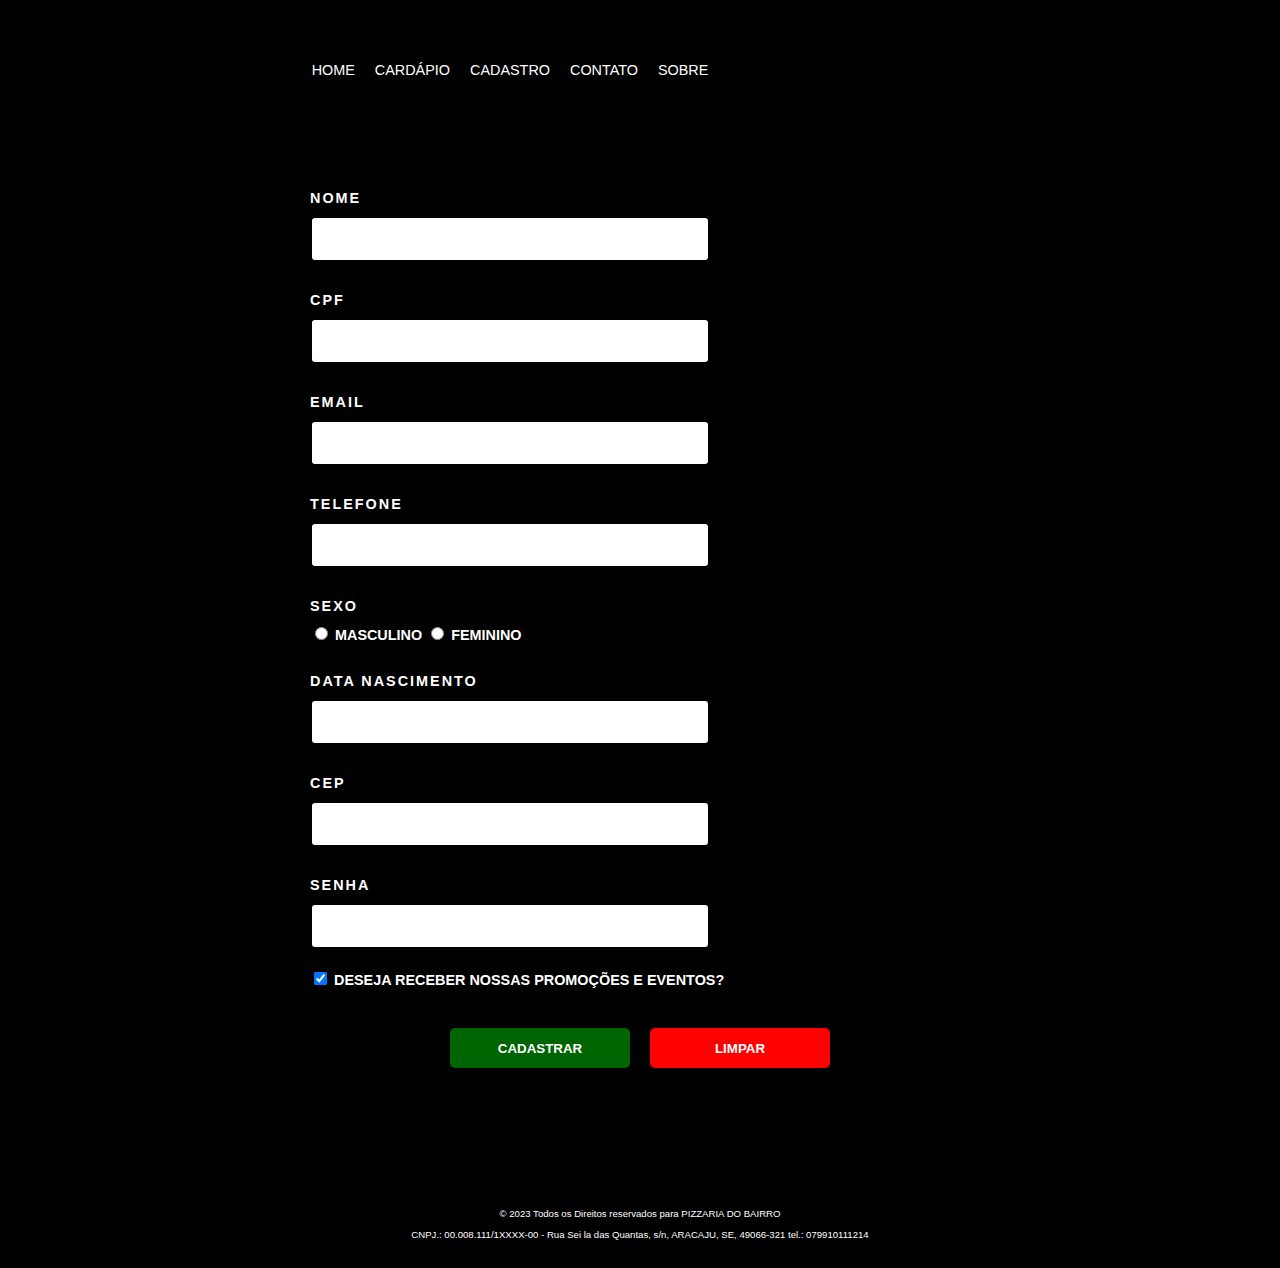
<file: cadastro.html>
<!DOCTYPE html>
<html lang="pt-br">

<head>
    <meta charset="UTF-8">
    <meta name="viewport" content="width=device-width, initial-scale=1.0">
    <title>PIZZARIA DO BAIRRO</title>

    <link rel='shortcut icon' href="imagens/pizzalogo.png">

    <link rel="stylesheet" href="estilos/estilos.css">
    <link rel="stylesheet" href="estilos/estilosformulario.css">
</head>

<body>
    <div id="geral">
        <section id="cabecalho">
    
            <nav id="menu">
                <a href="index.html"> HOME </a>
                <a href="cardapio.html"> CARDÁPIO </a>
                <a href="cadastro.html"> CADASTRO </a>
                <a href="contato.html"> CONTATO </a>
                <a href="sobre.html"> SOBRE </a>
            </nav>
        </section>

        <section id="conteudo">
            <div id="form">
                <div class="divInput">
                    <label for="nome">NOME</label>
                    <input type="text" name="nome" id="nome" class="input" />
                </div>

                <div class="divInput">
                    <label for="cpf">CPF</label>
                    <input type="text" name="cpf" id="cpf" class="input" />
                </div>

                <div class="divInput">
                    <label for="email">EMAIL</label>
                    <input type="email" name="email" id="email" class="input" />
                </div>

                <div class="divInput">
                    <label for="telefone">TELEFONE</label>
                    <input type="text" name="telefone" id="telefone" class="input" />
                </div>

                <div class="divInput">
                    <label for="sexo">SEXO</label>
                    <input type="radio" name="sexo" id="sexoM" value="M" /> Masculino
                    <input type="radio" name="sexo" id="sexoF" value="F" /> Feminino
                </div>

                <div class="divInput">
                    <label for="dataNascimento">DATA NASCIMENTO</label>
                    <input type="text" name="dataNascimento" id="dataNascimento" class="input" />
                </div>

                <div class="divInput">
                    <label for="cep">CEP</label>
                    <input type="text" name="cep" id="cep" class="input" />
                </div>

                <div id="divEnde">
                    <div class="divInput">
                        <label for="logradouro">LOGRADOURO</label>
                        <input type="text" name="logradouro" id="logradouro" class="input inputEnde" />
                    </div>

                    <div class="divInput">
                        <label for="numero">NÚMERO</label>
                        <input type="text" name="numero" id="numero" class="input" />
                    </div>

                    <div class="divInput">
                        <label for="complemento">COMPLEMENTO</label>
                        <input type="text" name="complemento" id="complemento" class="input" />
                    </div>

                    <div class="divInput">
                        <label for="cidade">CIDADE</label>
                        <input type="text" name="cidade" id="cidade" class="input inputEnde" />
                    </div>

                    <div class="divInput">
                        <label for="estado">ESTADO</label>
                        <input type="text" name="estado" id="estado" class="input inputEnde" />
                    </div>
                </div>

                <div class="divInput">
                    <label for="senha">SENHA</label>
                    <input type="password" name="senha" id="senha" class="input" />
                </div>

                <div class="divInput">
                    <input type="checkbox" checked name="promo" id="promo" value="S" />
                    Deseja receber nossas Promoções e eventos?
                </div>

                <div id="divBtn">
                    <button id="btnLimpar"> CADASTRAR </button>
                    <button id="btnEnviar"> LIMPAR </button>
                </div>
            </div>
        </section>

        <footer id="rodape">
            <p>&copy; 2023 Todos os Direitos reservados para PIZZARIA DO BAIRRO</p>
            <p>CNPJ.: 00.008.111/1XXXX-00 - Rua Sei la das Quantas, s/n, ARACAJU, SE, 49066-321 tel.: 079910111214</p>
        </footer>
    </div>
</body>

</html>
</file>
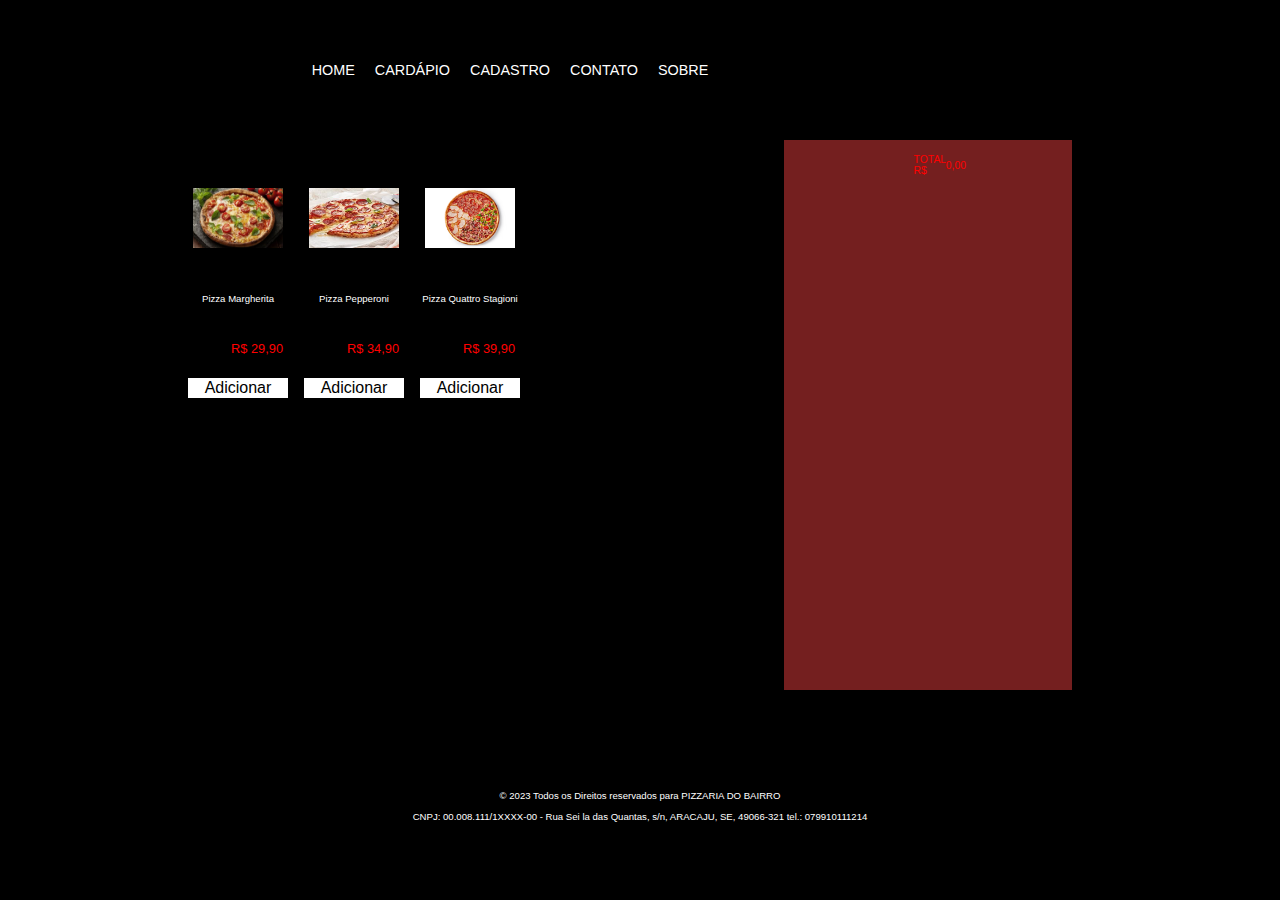
<file: cardapio.html>
<!DOCTYPE html>
<html lang="pt-br">

<head>
    <meta charset="UTF-8">
    <meta name="viewport" content="width=device-width, initial-scale=1.0">
    <title>PIZZARIA DO BAIRRO</title>

    <script src="js/script.js" defer></script>
    <link rel='shortcut icon' href="imagens/pizzalogo.png">
    <link rel="stylesheet" href="estilos/estilos.css">
    <link rel="stylesheet" href="estilos/estiloscardapio.css">
</head>

<body>
    <div id="geral">
        <section id="cabecalho">
            <nav id="menu">
                <a href="index.html">HOME</a>
                <a href="cardapio.html">CARDÁPIO</a>
                <a href="cadastro.html">CADASTRO</a>
                <a href="contato.html">CONTATO</a>
                <a href="sobre.html">SOBRE</a>
            </nav>
        </section>

        <section id="conteudo">
            <div id="cardapio">
                <div class="card">
                    <div class="imgCard">
                        <img src="imagens/pizza-margherita.jpg" alt="Pizza Margherita">
                    </div>
                    <div class="descricao">Pizza Margherita</div>
                    <div class="valor">R$ 29,90</div>
                    <div class="divButton">
                        <div class="btnAdd">Adicionar</div>
                    </div>
                </div>

                <div class="card">
                    <div class="imgCard">
                        <img src="imagens/pepperoni.jpg" alt="Pizza Pepperoni">
                    </div>
                    <div class="descricao">Pizza Pepperoni</div>
                    <div class="valor">R$ 34,90</div>
                    <div class="divButton">
                        <div class="btnAdd">Adicionar</div>
                    </div>
                </div>

                <div class="card">
                    <div class="imgCard">
                        <img src="imagens/quattrostagioni.jpg" alt="Pizza Quattro Stagioni">
                    </div>
                    <div class="descricao">Pizza Quattro Stagioni</div>
                    <div class="valor">R$ 39,90</div>
                    <div class="divButton">
                        <div class="btnAdd">Adicionar</div>
                    </div>
                </div>
            </div>

            <div id="sacola">
                <div id="btnSacola">
                    <div id="total">
                        <div>TOTAL R$</div>
                        <div id="vlrTotal">0,00</div>
                    </div>
                </div>

                <div id="itens">
                    <!-- Itens da sacola serão adicionados aqui -->
                </div>
            </div>
        </section>

        <footer id="rodape">
            <p>&copy; 2023 Todos os Direitos reservados para PIZZARIA DO BAIRRO</p>
            <p>CNPJ: 00.008.111/1XXXX-00 - Rua Sei la das Quantas, s/n, ARACAJU, SE, 49066-321 tel.: 079910111214</p>
        </footer>
    </div>
</body>

</html>
</file>
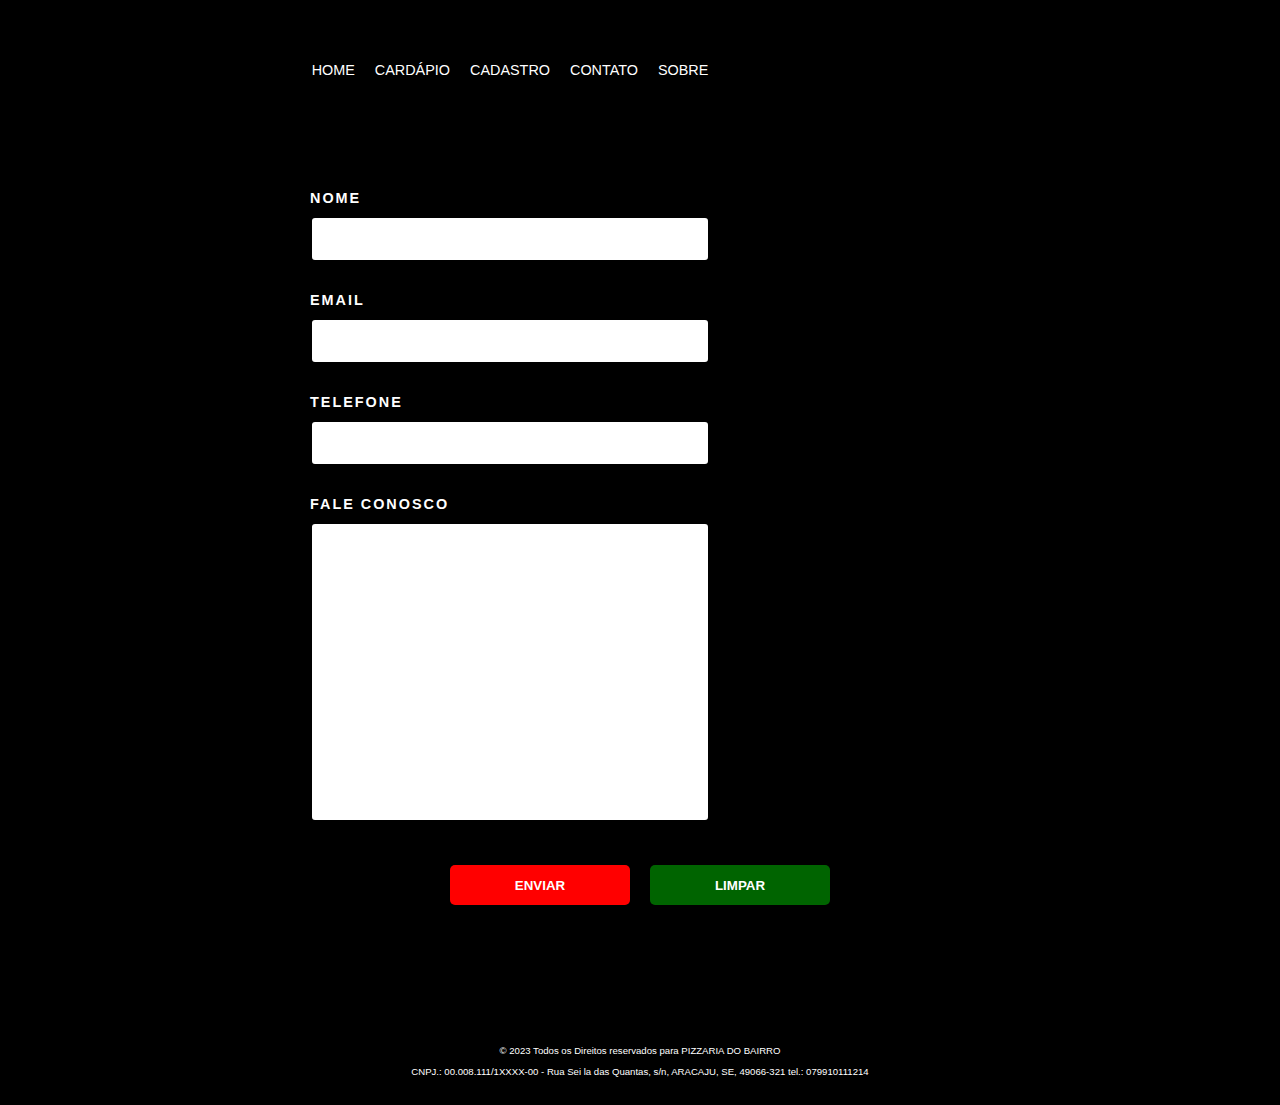
<file: contato.html>
<!DOCTYPE html>
<html lang="pt-br">

<head>
    <meta charset="UTF-8">
    <meta name="viewport" content="width=device-width, initial-scale=1.0">
    <title>PIZZARIA DO BAIRRO</title>

    <link rel='shortcut icon' href="imagens/pizzalogo.png">

    <link rel="stylesheet" href="estilos/estilos.css">
    <link rel="stylesheet" href="estilos/estilosformulario.css">
</head>

<body>
    <div id="geral">
        <section id="cabecalho">

            <nav id="menu">
                <a href="index.html"> HOME </a>
                <a href="cardapio.html"> CARDÁPIO </a>
                <a href="cadastro.html"> CADASTRO </a>
                <a href="contato.html"> CONTATO </a>
                <a href="sobre.html"> SOBRE </a>
            </nav>
        </section>

        <section id="conteudo">
            <div id="form">
                <div class="divInput">
                    <label for="nome">NOME</label>
                    <input type="text" name="nome" id="nome" class="input"/>
                </div>

                <div class="divInput">
                    <label for="email">EMAIL</label>
                    <input type="email" name="email" id="email" class="input"/>
                </div>

                <div class="divInput">
                    <label for="telefone">TELEFONE</label>
                    <input type="text" name="telefone" id="telefone" class="input"/>
                </div>

                <div class="divInput">
                    <label for="faleconosco">FALE CONOSCO</label>
                    <textarea id="faleconosco" class="input"></textarea>
                </div>

                <div id="divBtn">
                    <button id="btnEnviar"> ENVIAR </button>
                    <button id="btnLimpar"> LIMPAR</button>
                </div>
            </div>
        </section>

        <footer id="rodape">
            <p>&copy; 2023 Todos os Direitos reservados para PIZZARIA DO BAIRRO</p>
            <p>CNPJ.: 00.008.111/1XXXX-00 - Rua Sei la das Quantas, s/n, ARACAJU, SE, 49066-321 tel.: 079910111214</p>
        </footer>
    </div>
</body>

</html>
</file>
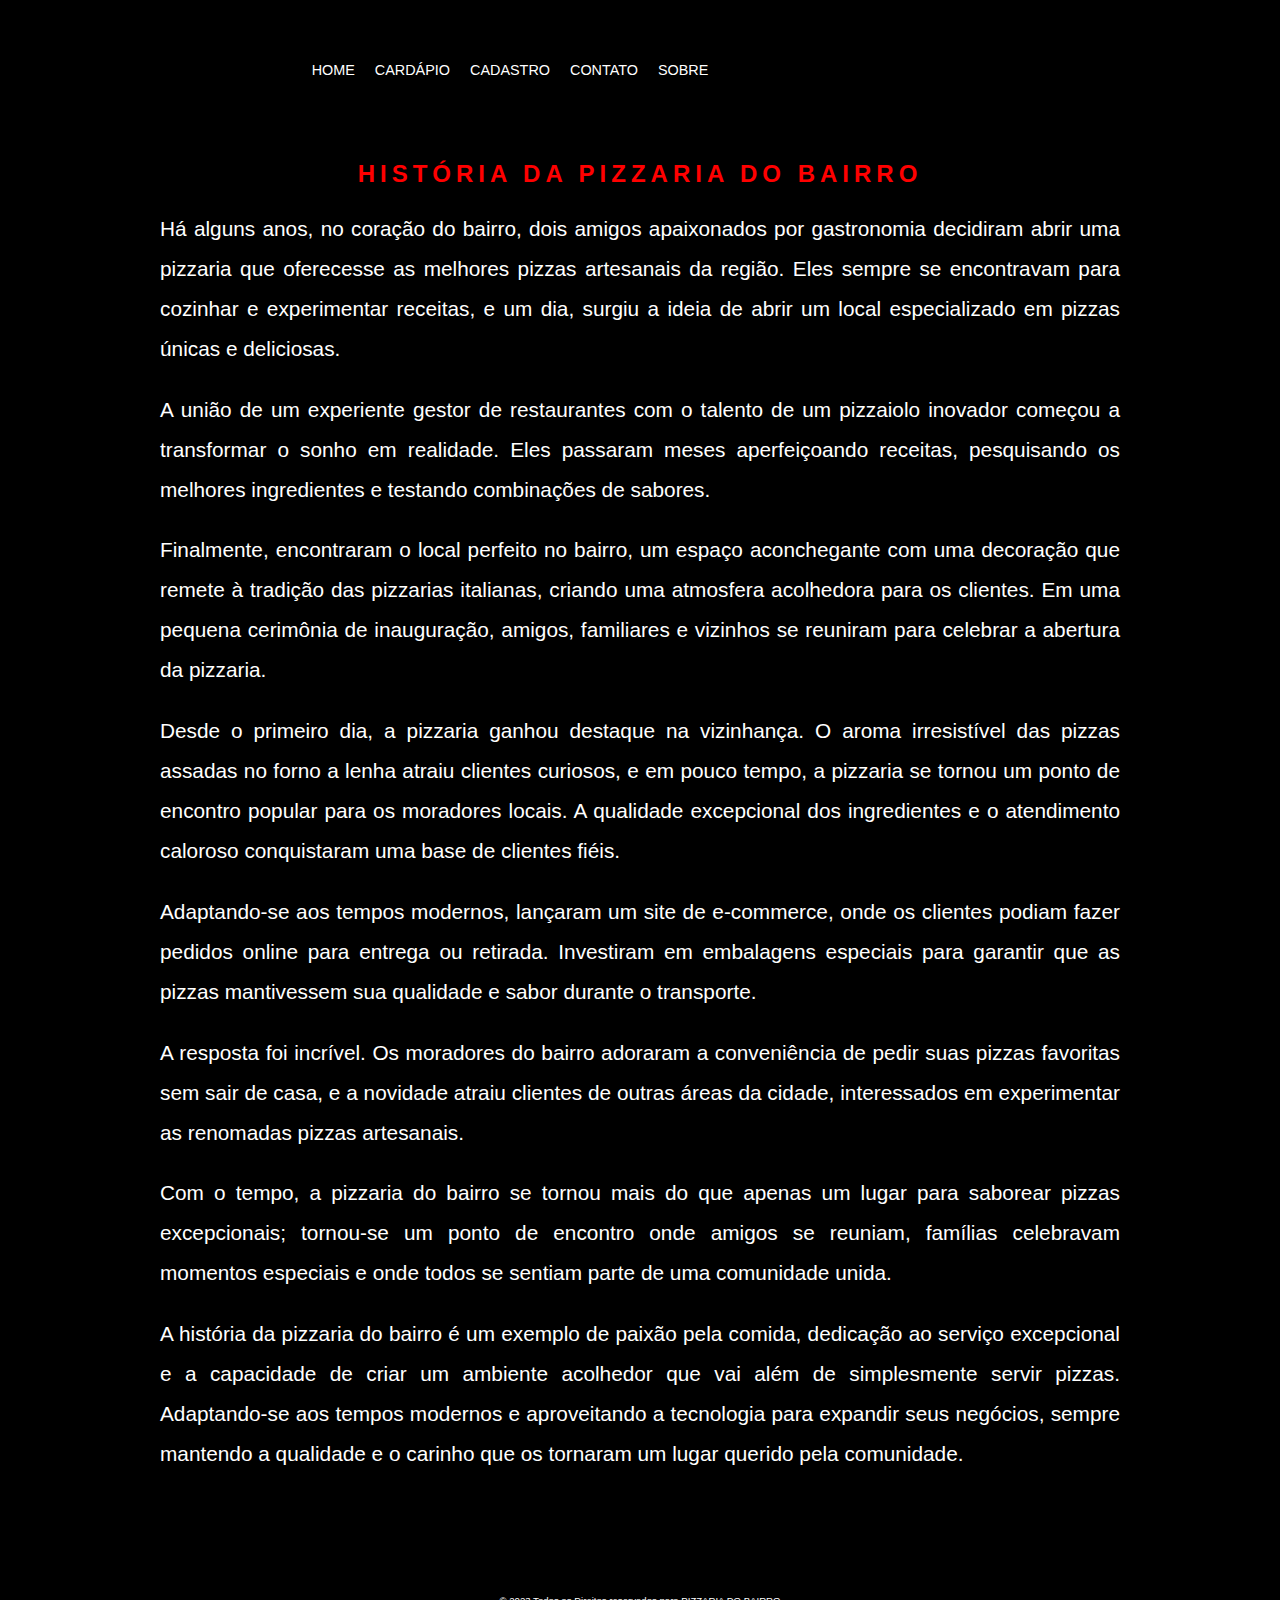
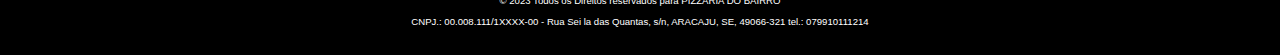
<file: sobre.html>
<!DOCTYPE html>
<html lang="pt-br">

<head>
    <meta charset="UTF-8">
    <meta name="viewport" content="width=device-width, initial-scale=1.0">
    <title>PIZZARIA DO BAIRRO</title>

    <link rel='shortcut icon' href="imagens/pizzalogo.png">

    <link rel="stylesheet" href="estilos/estilos.css">
    <link rel="stylesheet" href="estilos/estilostextos.css">
</head>

<body>
    <div id="geral">
        <section id="cabecalho">


            <nav id="menu">
                <a href="index.html"> HOME </a>
                <a href="cardapio.html"> CARDÁPIO </a>
                <a href="cadastro.html"> CADASTRO </a>
                <a href="contato.html"> CONTATO </a>
                <a href="sobre.html"> SOBRE </a>
            </nav>
        </section>

        <section id="conteudo">
            <div id="texto">
                <h2>HISTÓRIA DA PIZZARIA DO BAIRRO</h2>
                <p>Há alguns anos, no coração do bairro, dois amigos apaixonados por gastronomia decidiram abrir uma pizzaria que oferecesse as melhores pizzas artesanais da região. Eles sempre se encontravam para cozinhar e experimentar receitas, e um dia, surgiu a ideia de abrir um local especializado em pizzas únicas e deliciosas.</p>
                <p>A união de um experiente gestor de restaurantes com o talento de um pizzaiolo inovador começou a transformar o sonho em realidade. Eles passaram meses aperfeiçoando receitas, pesquisando os melhores ingredientes e testando combinações de sabores.</p>
                <p>Finalmente, encontraram o local perfeito no bairro, um espaço aconchegante com uma decoração que remete à tradição das pizzarias italianas, criando uma atmosfera acolhedora para os clientes. Em uma pequena cerimônia de inauguração, amigos, familiares e vizinhos se reuniram para celebrar a abertura da pizzaria.</p>
                <p>Desde o primeiro dia, a pizzaria ganhou destaque na vizinhança. O aroma irresistível das pizzas assadas no forno a lenha atraiu clientes curiosos, e em pouco tempo, a pizzaria se tornou um ponto de encontro popular para os moradores locais. A qualidade excepcional dos ingredientes e o atendimento caloroso conquistaram uma base de clientes fiéis.</p>
                <p>Adaptando-se aos tempos modernos, lançaram um site de e-commerce, onde os clientes podiam fazer pedidos online para entrega ou retirada. Investiram em embalagens especiais para garantir que as pizzas mantivessem sua qualidade e sabor durante o transporte.</p>
                <p>A resposta foi incrível. Os moradores do bairro adoraram a conveniência de pedir suas pizzas favoritas sem sair de casa, e a novidade atraiu clientes de outras áreas da cidade, interessados em experimentar as renomadas pizzas artesanais.</p>
                <p>Com o tempo, a pizzaria do bairro se tornou mais do que apenas um lugar para saborear pizzas excepcionais; tornou-se um ponto de encontro onde amigos se reuniam, famílias celebravam momentos especiais e onde todos se sentiam parte de uma comunidade unida.</p>
                <p>A história da pizzaria do bairro é um exemplo de paixão pela comida, dedicação ao serviço excepcional e a capacidade de criar um ambiente acolhedor que vai além de simplesmente servir pizzas. Adaptando-se aos tempos modernos e aproveitando a tecnologia para expandir seus negócios, sempre mantendo a qualidade e o carinho que os tornaram um lugar querido pela comunidade.</p>
            </div>
        </section>

        <footer id="rodape">
            <p>&copy; 2023 Todos os Direitos reservados para PIZZARIA DO BAIRRO</p>
            <p>CNPJ.: 00.008.111/1XXXX-00 - Rua Sei la das Quantas, s/n, ARACAJU, SE, 49066-321 tel.: 079910111214</p>
        </footer>
    </div>
</body>

</html>
</file>
<file: estilos/estilos.css>
*{
    box-sizing: border-box;
    font-family: Helvetica, arial, sans-serif;
}

body{
    background-color: #000000;
    color: #ffffff;
}
#geral{
    width: 1000px;
    height: 600px;
    margin: 20px auto;
    padding: 20px;
}

/*FORMATANDO CABEÇALHO*/
#cabecalho{
    width: 100%;
    height: 60px;
    display: flex;
    justify-content: space-between;
    align-items: center;
    margin-bottom: 40px ;
}

#logo{
    width: 30px;
    height: 60px;
    background-color: rebeccapurple;
}

#menu{
    width: 700px;
    height: 60px;
    display: flex;
    align-items: center;
    justify-content: center;
}

/*FORMATANDO MENU*/
#menu a{
    padding: 0px 10px;
    color: #ffffff;
    text-decoration: none;
    font-size: 0.9em;
    cursor: pointer;
}

#menu a:hover{
    padding: 0px 10px;
    color: #ff0000;
    text-decoration: none;
    font-size: 0.9em;
    cursor: pointer;
}

/*FORMATANDO O CORPO DA PÁGINA*/
#conteudo{
    width: 100%;
    min-height: 500px;
    display: flex;
}

.conteudo{
    width: 500px;
    min-height: 400px;
    display: flex;
    flex-direction: column;
    align-items: center;
    justify-content: center;
    font-size: 1.8em;
    
}

.conteudo{
    letter-spacing: 3px;
    font-family: 'Trebuchet MS'
}

.conteudo span{
    background-color: #ff0000;
    padding: 10px;
    margin: 20px;
    font-family: 'Franklin Gothic Medium'
}

#direito{
    background-image: url(/imagens/hamburguer.jpg);
    background-repeat: no-repeat;
    background-color: #ffffff;
    background-color: #ffffff;
    opacity: 0.3;
}

/*FORMATANDO O RODAPÉ*/
footer{
    width: 100%;
    height: 60px;
    margin-top: 100px;
    font-size: 0.6em;
    text-align: center;
}
</file>
<file: estilos/estilosformulario.css>
#form{
    width: 700px;
    min-height: 500px;
    padding: 20px;
    margin: 0px auto;
    font-size: 0.9em;
    font-weight: bold;
    text-transform: uppercase;
}

h1{
    letter-spacing: 6px;
}

.divInput{
    margin-top: 20px;
    margin-bottom: 20px;
}

label{
    display: flex;
    flex-direction: column;
    padding: 10px 0px;
    letter-spacing: 2px;
    
}

.input{
    width: 400px;
    padding: 15px 10px;
    border: 2px solid #000000;
    border-radius: 5px;
    color: #000000;
    font-size: 0.8em;
}

#divEnde{
   display: none !important;
}

#divBtn{
    width: 100%;
    height: 80px;
    display: flex;
    justify-content: center;
    align-items: center;
}

button{
    width: 180px;
    height: 40px;
    border: none;
    margin: 0px 10px;
    cursor: pointer;
    border-radius: 5px;
    color:#FFFFFF;
    font-weight: bold;
    background-color: #006400;
    transition: 0.2s;
}

#btnLimpar:hover{
    opacity: 0.5;
    background-color: #006400;
}

#btnEnviar{
     background-color: red;
}

#btnEnviar:hover{
    opacity: 0.5;
    background-color: red;
}

textarea{
    height: 300px;
    resize: none;
}
</file>
<file: estilos/estiloscardapio.css>
/*FORMATANDO CORPO DO CARDÁPIO*/
#cardapio{
    width: 65%;
    min-height: 500px;
    display: flex;
    flex-wrap: wrap;
    justify-content: flex-start;
    align-items: self-start;
    padding: 20px;
}

/*FORMATANDO OS CARDS*/
.card{
    width: 100px;
    height: 300px;
    margin: 8px;
}

.imgCard{
    width: 100%;
    height: 100px;
    display: flex;
    align-items: center;
    justify-content: center;
}

.imgCard img{
    width: 90px;
    height: 60px;
}

.descricao{
    width: 100%;
    height: 40px;
    display: flex;
    align-items: center;
    justify-content: center;
    font-size: 0.6em;
    text-align: center;
    padding: 5px 0px;
    margin: 10px 0px;
}

.detalhe{
    width: 100%;
    height: 50px;
    padding: 5px;
    margin: 2px;
    font-size: 0.6em;
}

.valor{
    width: 100%;
    height: 40px;
    display: flex;
    align-items: center;
    justify-content: end;
    color: #ff0000;
    font-size: 0.8em;
    padding: 0px 5px;
}

.btnAdd{
    width: 100%;
    height: 20px;
    display: flex;
    justify-content: center;
    align-items: center;
    margin: 10px 0px;
    background-color: #ffffff;
    color: black;
    cursor: pointer;
}

.btnAdd button{
    width: 100px;
    height: 20px;
    font-size: 0.6em;
    font-weight: bold;
    background-color: transparent;
    border: none;
    color: #000000;
    cursor: pointer;
    transition: 1s;
}

.btnAdd button:hover{
    border: none;
    color: #007a0a;
    font-weight: bold;
    cursor: pointer;
}

.btnAdd button:active{
    border: none;
    color: #ff0000;
    cursor: pointer;
}

/*FORMATANDO Sacola*/
#sacola{
    width: 30%;
    min-height: 40px;
    display: block;
    justify-content: flex-start;
    align-items: flex-start;
    font-size: 0.5em;
    background-color: rgb(116, 31, 31);
}

#btnSacola{
    width: 100%;
    height: 50px;
    display: flex;
    align-items: center;
    justify-content: space-around;
}

#btnSacola img{
    width: 15px;
    height: 15px;
    border-radius: 40px;
    background-color: #ffffff;
    padding: 5px;
    cursor: pointer;

}

#itens{
    width: 100%;
    min-height: 500px;
}

.item{
    width: 100%;
    height: 60px;
    display: flex;
    justify-content: center;
    align-items: center;
}

.btnRemover{
    display: flex;
    justify-content: center;
    align-items: center;
}

.btnRemover img{
    width: 20px;
    cursor: pointer;
}

.descSacola{
    width: 30%;
}

.quantidade{
    width: 10%;
}

.vlrSacola{
    width: 20%;
}

.btnRemover{
    width: 10%;
}

.sacola{
    width: 100%;
    height: 100px;
    display: flex;
    align-items: center;
    justify-content: center;
    font-family:Impact;
    color: rgb(255, 255, 255);
    font-size: 2.9em;
}

.sacola img{
    width: 20px;
    height: 20px;
}

.sacola img:hover{
    cursor: pointer;
}

#total{
    width: 10%;
    height: 20px;
    font-size: 1.3em;
    color: #ff0000;
    display: flex;
    justify-content: space-around;
    align-items: center;
}
</file>
<file: estilos/estilostextos.css>
h2{
    text-align: center;
    color: #ff0000;
    letter-spacing: 5px;
}
#texto p{
    font-size: 1.3em;
    text-align: justify;
    line-height: 40px;
}
</file>
